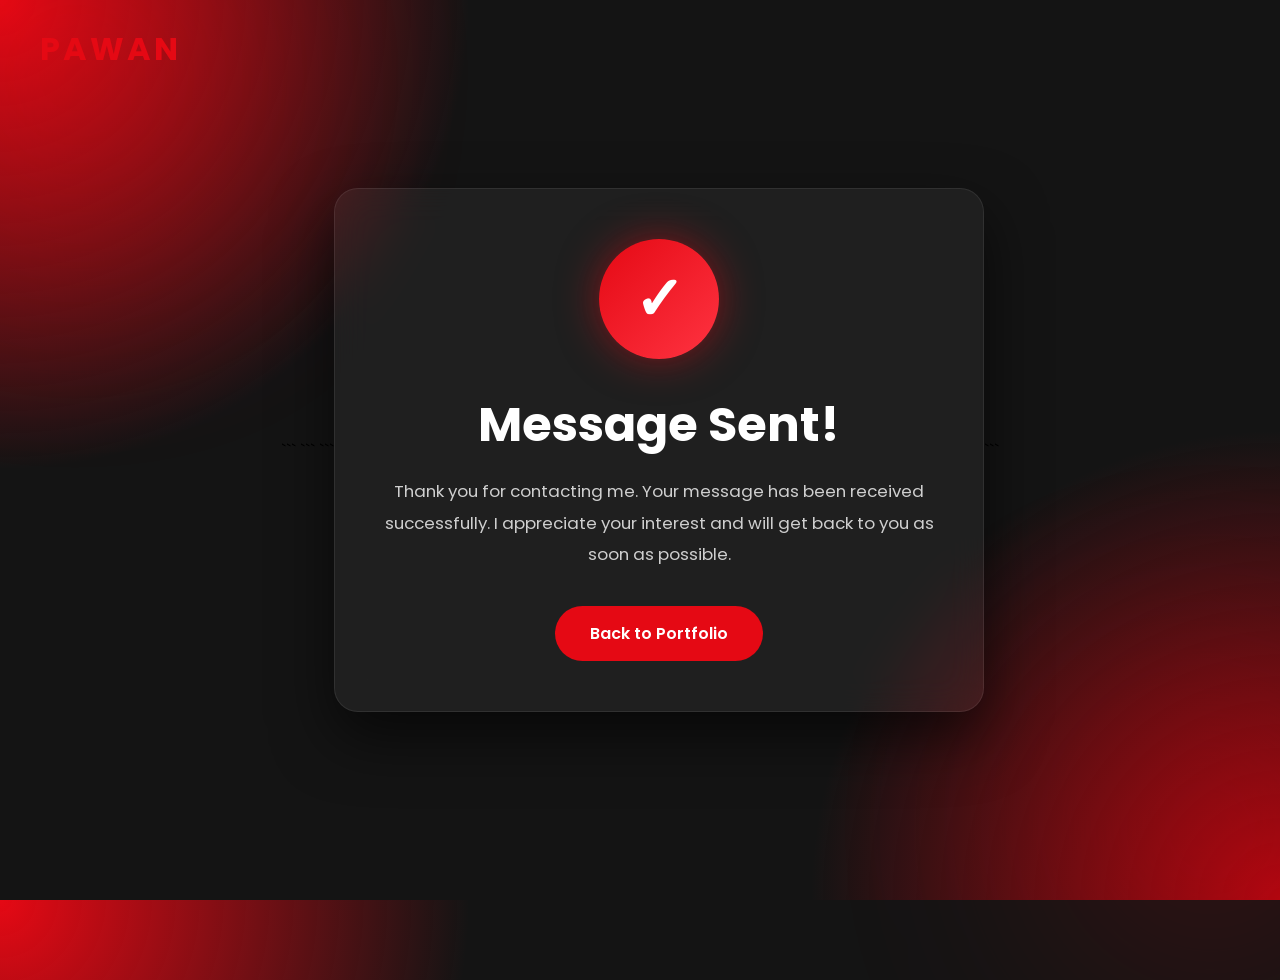
<file: thankyou.html>
<!DOCTYPE html>

<html lang="en">
<head>
    <meta charset="UTF-8">
    <meta name="viewport" content="width=device-width, initial-scale=1.0">
    <title>Message Sent Successfully</title>

```
<link href="https://fonts.googleapis.com/css2?family=Poppins:wght@300;400;500;600;700&display=swap" rel="stylesheet">

<style>
    *{
        margin:0;
        padding:0;
        box-sizing:border-box;
        font-family:'Poppins',sans-serif;
    }

    body{
        min-height:100vh;
        display:flex;
        justify-content:center;
        align-items:center;
        overflow:hidden;
        position:relative;

        background:
        radial-gradient(circle at top left,#e50914 0%,transparent 30%),
        radial-gradient(circle at bottom right,#b20710 0%,transparent 30%),
        #141414;
    }

    /* Animated background particles */

    .glow{
        position:absolute;
        border-radius:50%;
        filter:blur(120px);
        opacity:.25;
        animation:float 8s ease-in-out infinite;
    }

    .glow1{
        width:350px;
        height:350px;
        background:#e50914;
        top:-100px;
        left:-100px;
    }

    .glow2{
        width:300px;
        height:300px;
        background:#b20710;
        bottom:-80px;
        right:-80px;
        animation-delay:2s;
    }

    @keyframes float{
        0%,100%{
            transform:translateY(0px);
        }
        50%{
            transform:translateY(-30px);
        }
    }

    /* Main Card */

    .card{
        width:90%;
        max-width:650px;

        text-align:center;

        padding:50px 40px;

        background:rgba(255,255,255,0.05);

        border:1px solid rgba(255,255,255,0.08);

        backdrop-filter:blur(18px);

        border-radius:24px;

        color:#fff;

        box-shadow:
        0 25px 60px rgba(0,0,0,.6);

        animation:fadeUp 1s ease;
    }

    @keyframes fadeUp{
        from{
            opacity:0;
            transform:translateY(60px);
        }
        to{
            opacity:1;
            transform:translateY(0);
        }
    }

    /* Success Icon */

    .success-circle{
        width:120px;
        height:120px;

        margin:0 auto 30px;

        border-radius:50%;

        background:linear-gradient(
            135deg,
            #e50914,
            #ff3341
        );

        display:flex;
        justify-content:center;
        align-items:center;

        font-size:60px;
        font-weight:bold;

        color:white;

        box-shadow:
        0 0 40px rgba(229,9,20,.5);

        animation:pop .8s ease;
    }

    @keyframes pop{
        0%{
            transform:scale(0);
            opacity:0;
        }
        100%{
            transform:scale(1);
            opacity:1;
        }
    }

    h1{
        font-size:3rem;
        margin-bottom:15px;
        font-weight:700;
    }

    p{
        color:#cfcfcf;
        line-height:1.9;
        font-size:1.05rem;
        margin-bottom:35px;
    }

    .btn{
        display:inline-block;

        text-decoration:none;

        background:#e50914;
        color:white;

        padding:15px 35px;

        border-radius:50px;

        font-weight:600;

        transition:.3s ease;
    }

    .btn:hover{
        transform:translateY(-4px);
        background:#ff1f2f;

        box-shadow:
        0 12px 30px rgba(229,9,20,.4);
    }

    /* Branding */

    .brand{
        position:absolute;
        top:25px;
        left:40px;

        color:#e50914;

        font-size:2rem;
        font-weight:700;

        letter-spacing:3px;
    }

    /* Responsive */

    @media(max-width:768px){

        .card{
            padding:40px 25px;
        }

        h1{
            font-size:2rem;
        }

        p{
            font-size:0.95rem;
        }

        .success-circle{
            width:100px;
            height:100px;
            font-size:48px;
        }

        .brand{
            font-size:1.5rem;
            left:20px;
            top:20px;
        }
    }
</style>
```

</head>

<body>

```
<div class="brand">PAWAN</div>

<div class="glow glow1"></div>
<div class="glow glow2"></div>

<div class="card">

    <div class="success-circle">✓</div>

    <h1>Message Sent!</h1>

    <p>
        Thank you for contacting me. Your message has been received
        successfully. I appreciate your interest and will get back to
        you as soon as possible.
    </p>

    <a href="index.html#contact" class="btn">
        Back to Portfolio
    </a>

</div>
```

</body>
</html>
</file>
